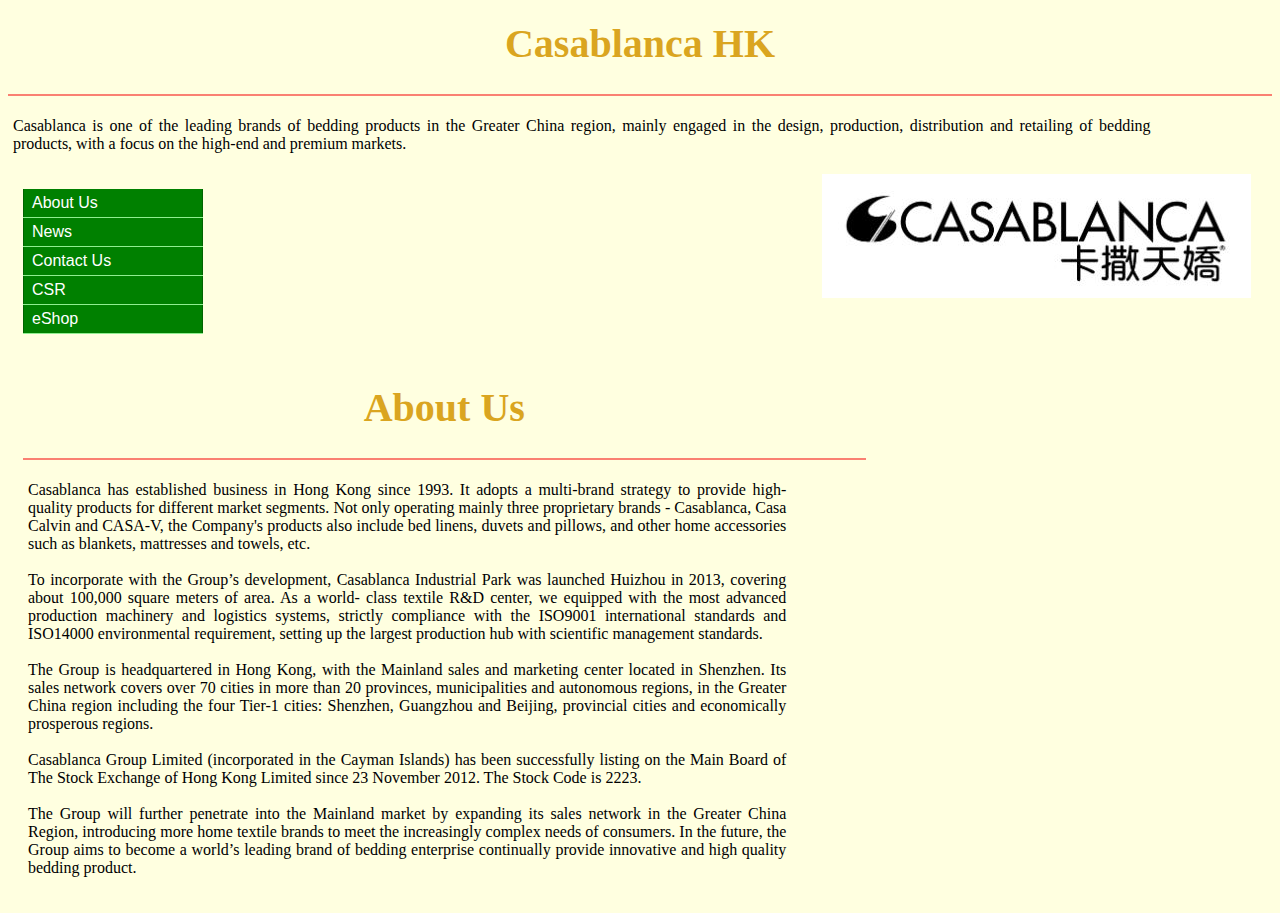
<file: webexercise/index.html>
<html>
<head>
  <title>Assisgnment</title>
  <link rel="stylesheet" href="css/menu.css">
  <link rel="stylesheet" href="css/style.css">
<script type="text/javascript" xml="space">// <![CDATA[
    require([
        'jquery'
    ], function ($) {
        $(function(){
            $(".left_nav_btn").click(function(){
                var ref = $(this).attr('ref');
                $(".left_nav_btn.active").removeClass('active');
                $(this).addClass('active');
                $(".right_nav_content.active").removeClass('active');
                $(".right_nav_content[ref="+ref+"]").addClass('active');
            });
        });
    });
// ]]></script>

</head>

<h1>Casablanca HK</h1>
<hr>
<p>Casablanca is one of the leading brands of bedding products in the Greater China region, mainly engaged in the design, production, distribution and retailing of bedding products, with a focus on the high-end and premium markets.</p>
<div class="logoimg"><img src="css/images/casalogo.JPG" alt="Casablanca Logo"></div>

<body>
<div class="row">
<div class="col-lg-4 col-sm-12">
<div id="nav">
  <ul id="cms-left-nav">
    <li class="left_nav_btn nav_title active" ref="1"><a href="aboutus.html">About Us</a></li>
    <li class="left_nav_btn nav_nav_title" ref="2"><a href="news.html">News</a>
      <ul class="hideMenu">
        <li><a href="#">Hong Kong</a></li>
        <li><a href="#">China</a></li>
      </ul>
    </li>
    
    <li class="left_nav_btn nav_nav_title" ref="3"><a href="contact.html">Contact Us</a></li>
    
    <li class="left_nav_btn nav_nav_title" ref="4"><a href="csr.html">CSR</a></li>
    <li class="left_nav_btn nav_nav_title" ref="5"><a href="http://shop.casablanca.com.hk/" target="_blank">eShop</a></li>
  </ul>
</div>
</div>

<div class="col-lg-8 col-sm-12">
  <article class="right_nav_content active" 
  ref="1">   
  <h1>About Us</h1>
    <hr>
    <div class="content"><p>Casablanca has established business in Hong Kong since 1993. It adopts a multi-brand strategy to provide high-quality products for different market segments. Not only operating mainly three proprietary brands - Casablanca, Casa Calvin and CASA-V, the Company's products also include bed linens, duvets and pillows, and other home accessories such as blankets, mattresses and towels, etc.
      <br><br>
    To incorporate with the Group’s development, Casablanca Industrial Park was launched Huizhou in 2013, covering about 100,000 square meters of area.  As a world- class textile R&D center, we equipped with the most advanced production machinery and logistics systems, strictly compliance with the ISO9001 international standards and ISO14000 environmental requirement, setting up the largest production hub with scientific management standards.
    <br><br>
    The Group is headquartered in Hong Kong, with the Mainland sales and marketing center located in Shenzhen. Its sales network covers over 70 cities in more than 20 provinces, municipalities and autonomous regions, in the Greater China region including the four Tier-1 cities: Shenzhen, Guangzhou and Beijing, provincial cities and economically prosperous regions.
    <br><br>
    Casablanca Group Limited (incorporated in the Cayman Islands) has been successfully listing on the Main Board of The Stock Exchange of Hong Kong Limited since 23 November 2012. The Stock Code is 2223.
    <br><br>
    The Group will further penetrate into the Mainland market by expanding its sales network in the Greater China Region, introducing more home textile brands to meet the increasingly complex needs of consumers. In the future, the Group aims to become a world’s leading brand of bedding enterprise continually provide innovative and high quality bedding product.</p></div>
  </article>

  <article class="right_nav_content" ref="2">
    <h1>Awarded U Green Awards for 6th consecutive year</h1>
    <hr>
    <div class="date"><p>2021-07-09</p></div>
    <div class="newsimg"><img src="css/images/news.JPG" alt="news"></div>
    <p class="content">Casablanca is honored to be awarded the U Green Awards  in bedding category for 6 consecutive years. Starting from the concept of <strong>"THINK GREEN, ACT GREEN"</strong>, the Group always applies the eco concepts at every step from raw materials, technology to finished products.
    <br><br>
    The Group thrive to protect the environment by well-using the inedible natural materials and convert into skin-friendly fibers in beddings, say the signature's Soybean series, Milk Protein series, and Aloe Vera products. Not only leading the bedding industry to launch more green beddings in market, Casablanca also hopes to encourage the customers and public to practice green lifestyle in daily life.</p><br>
    </article>

    <article class="right_nav_content" ref="3">
       <h1>Contact Us</h1>
    <p><b>Casablanca Group Limited / Casablanca Hong Kong Limited</b><br></p>
        <p><b>Address</b><br>
            <Address>5/F Yan Hing Centre, 9-13 Wong Chuk Yeung Street, Fo Tan, Shatin, N.T., Hong Kong</Address></p>
        <p><b>General Enquiries</b><br>
            +852 2306 1699<br>
            <a href="info@casablanca-home.com">info@casablanca-home.com</a></p>

        <p><b>Customer Services</b><br>
            +852 2687 5113<br>
            <a href="cs@casablanca-home.com">cs@casablanca-home.com</a></p>
         </article>
    <article class="right_nav_content" ref="4"> 
      <h1>Corporate Social Responsibility</h1>
      <hr>
      <h2>Donation of Baby products for “Green Baby”</h2>
      <div class="date">
    <p>2021-02-04</p></div>
    <div class="csrimg"><img src="css/images/donation.JPG" alt="donation" width="450" height="300"></div>
    <p class="content">To support and encourage single mothers to re-enter the job market, Green Baby, the social enterprise by Caritas employed single mothers to recycling, sorting and selling second-hand baby goods in the community. Casablanca is happy to have donated a batch of baby & kids bedding products to Green Baby today, we sincerely hope that the young mothers can receive our warmest blessing for their babies once received the goods from volunteers!
      <br><br>
    The concept of Green Baby "5R" is to Recycle, Refurbish and Reuse second-hand baby products while Rebuild the working ability and confidence of the young mothers and Reignite their hope in life.</p>
    </article>
</div>
</body>
</html>
</file>
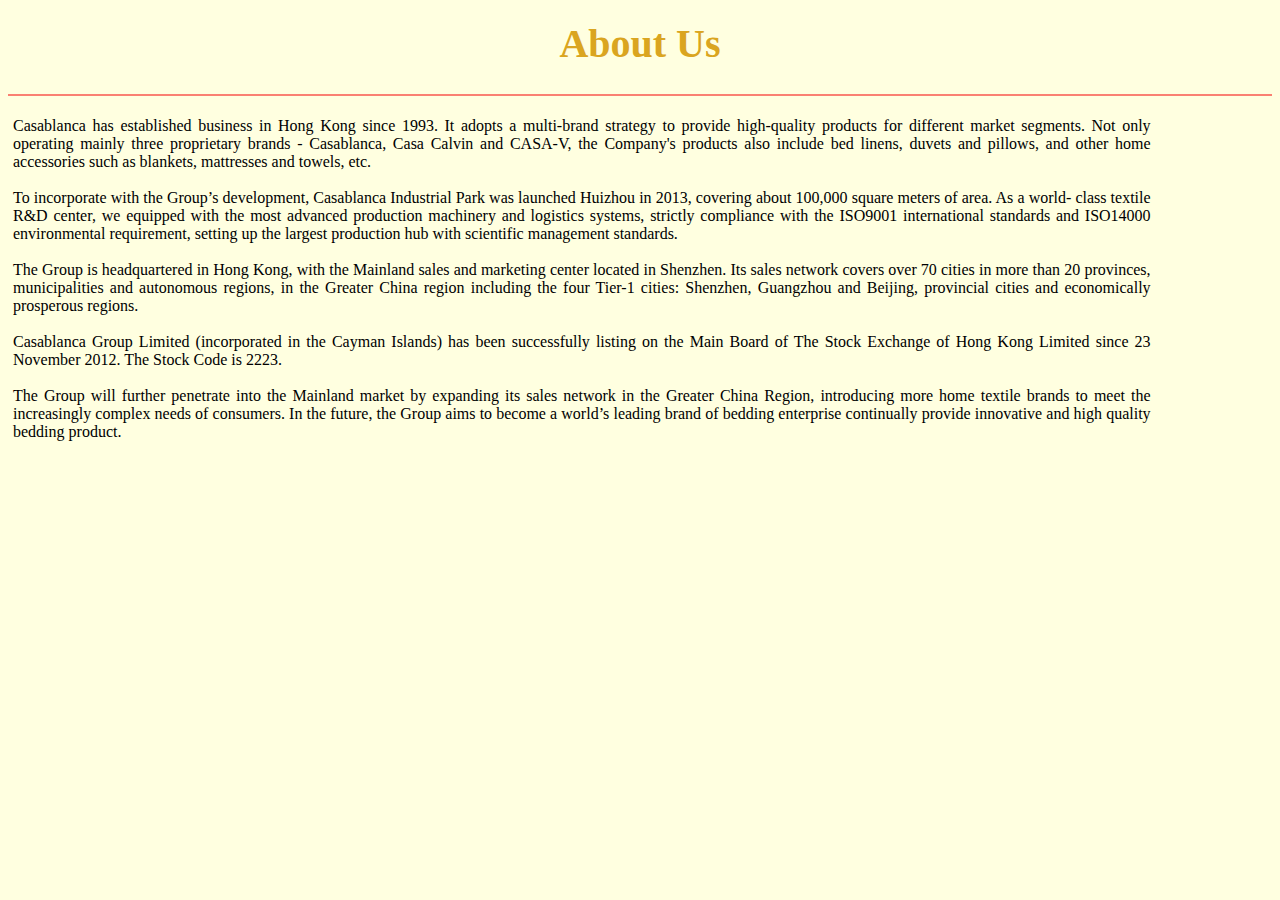
<file: webexercise/aboutus.html>
<html>
<head>
  <title>About Us</title>
  <link rel="stylesheet" href="css/menu.css">
  <link rel="stylesheet" href="css/style.css">
</head>
<body>
    <h1>About Us</h1>
    <hr>
    <div class="content"><p>Casablanca has established business in Hong Kong since 1993. It adopts a multi-brand strategy to provide high-quality products for different market segments. Not only operating mainly three proprietary brands - Casablanca, Casa Calvin and CASA-V, the Company's products also include bed linens, duvets and pillows, and other home accessories such as blankets, mattresses and towels, etc.<br><br>

        To incorporate with the Group’s development, Casablanca Industrial Park was launched Huizhou in 2013, covering about 100,000 square meters of area.  As a world- class textile R&D center, we equipped with the most advanced production machinery and logistics systems, strictly compliance with the ISO9001 international standards and ISO14000 environmental requirement, setting up the largest production hub with scientific management standards.<br><br>
        
        The Group is headquartered in Hong Kong, with the Mainland sales and marketing center located in Shenzhen. Its sales network covers over 70 cities in more than 20 provinces, municipalities and autonomous regions, in the Greater China region including the four Tier-1 cities: Shenzhen, Guangzhou and Beijing, provincial cities and economically prosperous regions. <br><br>
        
        Casablanca Group Limited (incorporated in the Cayman Islands) has been successfully listing on the Main Board of The Stock Exchange of Hong Kong Limited since 23 November 2012. The Stock Code is 2223.<br><br>
        
        The Group will further penetrate into the Mainland market by expanding its sales network in the Greater China Region, introducing more home textile brands to meet the increasingly complex needs of consumers. In the future, the Group aims to become a world’s leading brand of bedding enterprise continually provide innovative and high quality bedding product.</p></div>
</body>
</html>
</file>
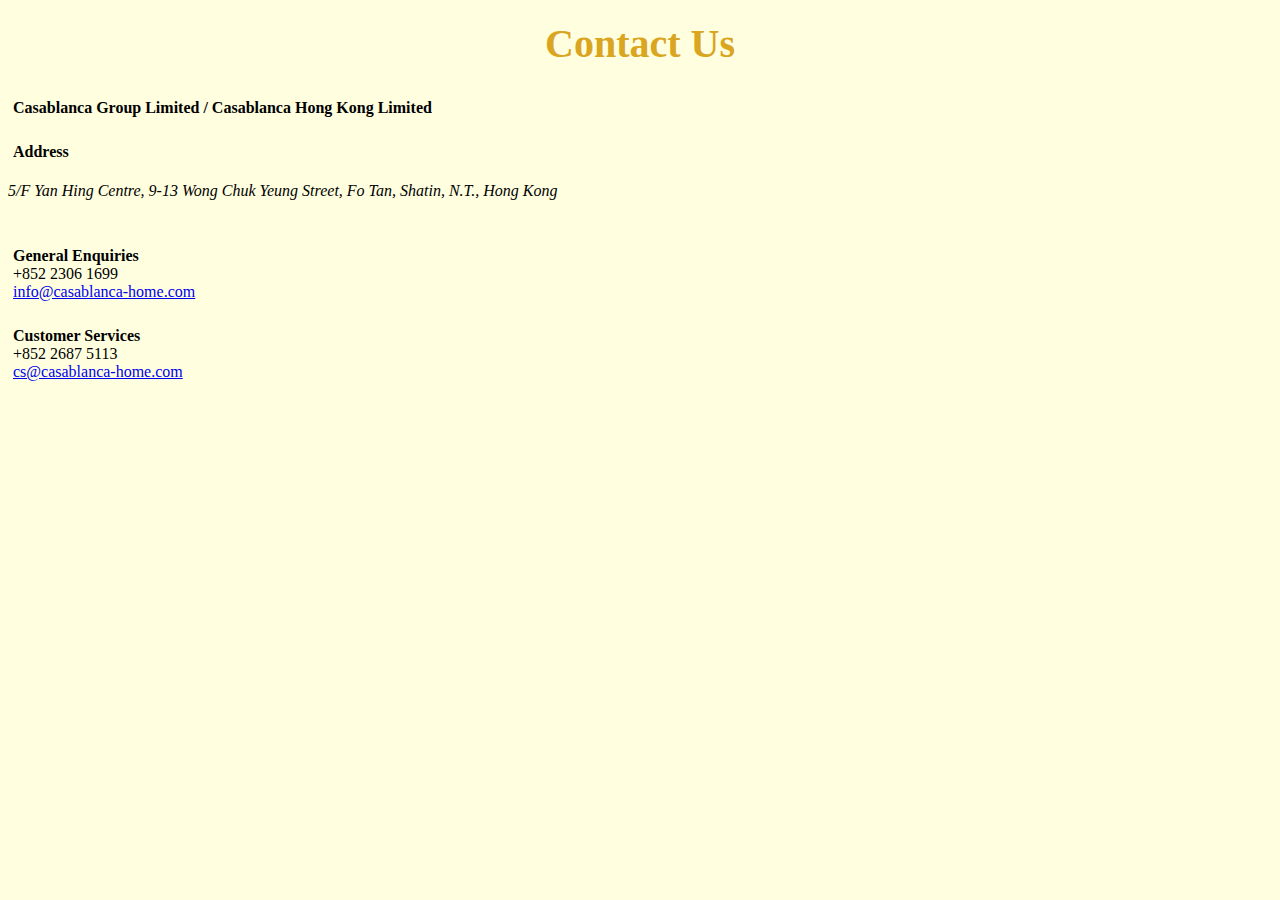
<file: webexercise/contact.html>
<html>
<head>
  <title>Contact Us</title>
  <link rel="stylesheet" href="css/menu.css">
  <link rel="stylesheet" href="css/style.css">
</head>

<body>
    <h1>Contact Us</h1>
    <p><b>Casablanca Group Limited / Casablanca Hong Kong Limited</b><br></p>
        <p><b>Address</b><br>
            <Address>5/F Yan Hing Centre, 9-13 Wong Chuk Yeung Street, Fo Tan, Shatin, N.T., Hong Kong</Address></p>
        <p><b>General Enquiries</b><br>
            +852 2306 1699<br>
            <a href="info@casablanca-home.com">info@casablanca-home.com</a></p>

        <p><b>Customer Services</b><br>
            +852 2687 5113<br>
            <a href="cs@casablanca-home.com">cs@casablanca-home.com</a></p>
        
</body>
</html>
</file>
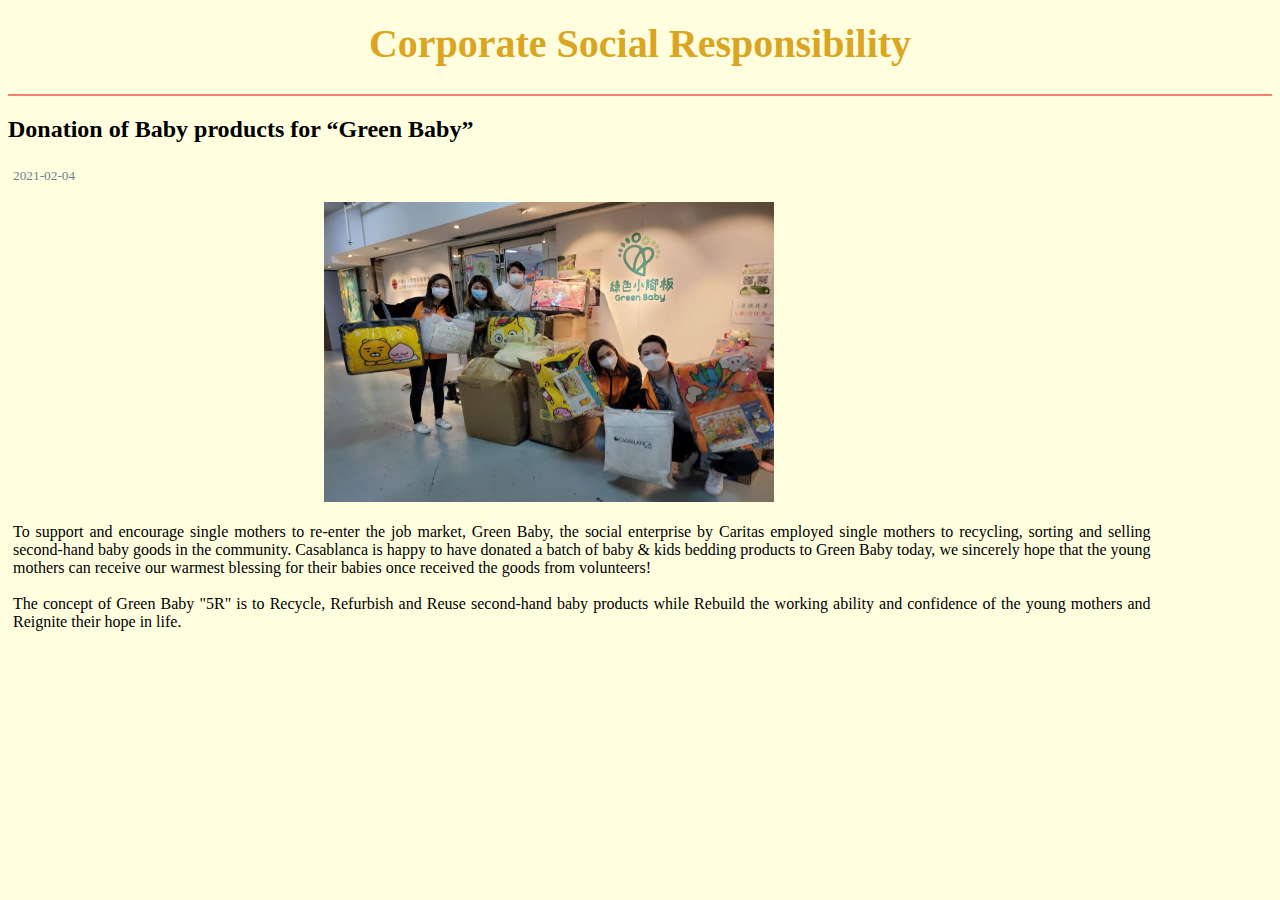
<file: webexercise/csr.html>
<html>
<head>
  <title>Corporate Social Responsibility</title>
  <link rel="stylesheet" href="css/menu.css">
  <link rel="stylesheet" href="css/style.css">
</head>

<body>
<h1>Corporate Social Responsibility</h1>
<hr>
<h2>Donation of Baby products for “Green Baby”</h2>
<div class="date">
    <p>2021-02-04</p></div>
<div class="csrimg"><img src="css/images/donation.JPG" alt="donation" width="450" height="300"></div>
<p class="content">To support and encourage single mothers to re-enter the job market, Green Baby, the social enterprise by Caritas employed single mothers to recycling, sorting and selling second-hand baby goods in the community. Casablanca is happy to have donated a batch of baby & kids bedding products to Green Baby today, we sincerely hope that the young mothers can receive our warmest blessing for their babies once received the goods from volunteers!<br><br>
The concept of Green Baby "5R" is to Recycle, Refurbish and Reuse second-hand baby products while Rebuild the working ability and confidence of the young mothers and Reignite their hope in life.</p>
</body>
</html>
</file>
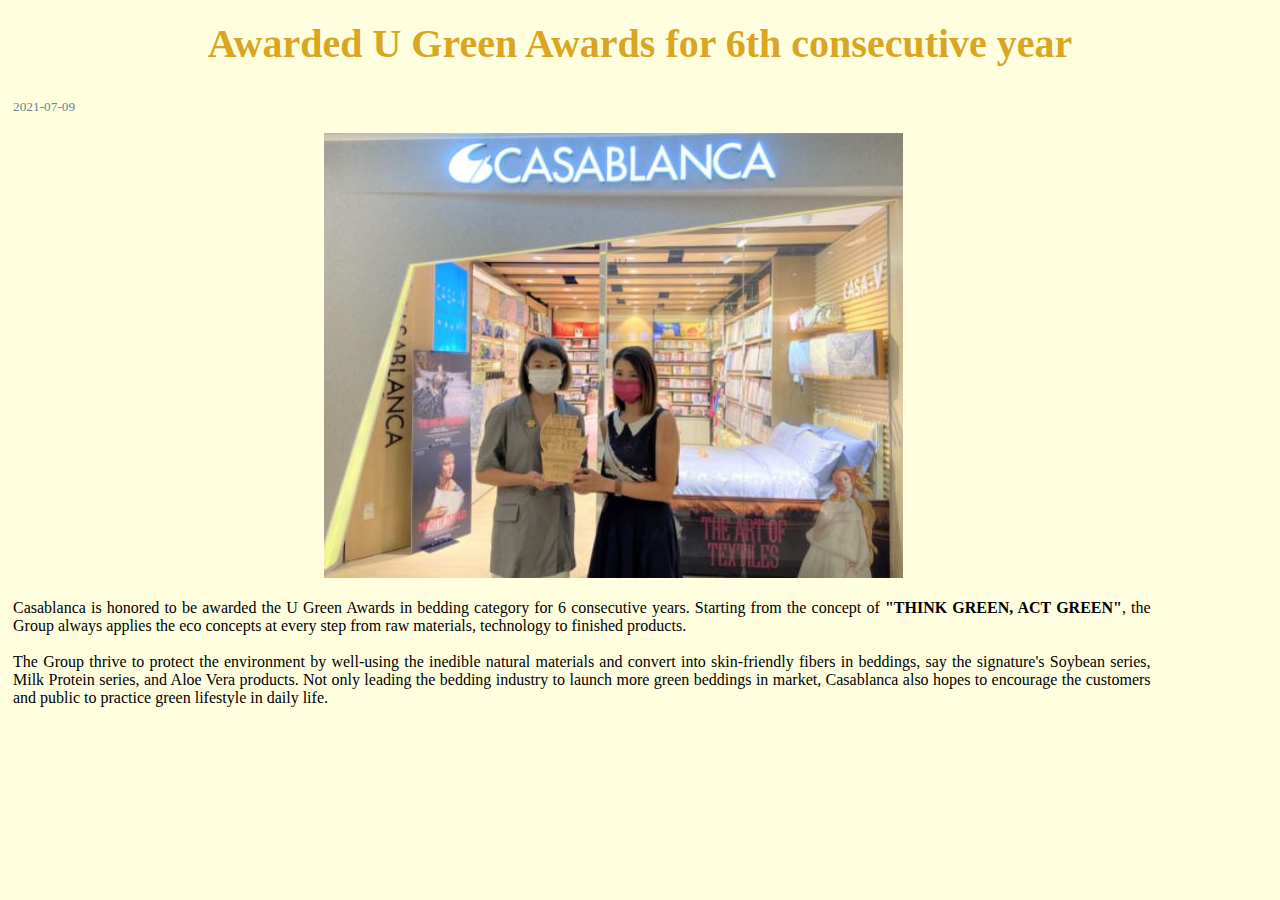
<file: webexercise/news.html>
<html>
<head>
  <title>News</title>
  <link rel="stylesheet" href="css/menu.css">
  <link rel="stylesheet" href="css/style.css">
</head>

<body>
    <h1>Awarded U Green Awards for 6th consecutive year</h1>
    <div class="date"><p>2021-07-09</p></div>
    <div class="newsimg"><img src="css/images/news.JPG" alt="news"></div>
    <p class="content">Casablanca is honored to be awarded the U Green Awards  in bedding category for 6 consecutive years. Starting from the concept of <strong>"THINK GREEN, ACT GREEN"</strong>, the Group always applies the eco concepts at every step from raw materials, technology to finished products.<br><br>

        The Group thrive to protect the environment by well-using the inedible natural materials and convert into skin-friendly fibers in beddings, say the signature's Soybean series, Milk Protein series, and Aloe Vera products. Not only leading the bedding industry to launch more green beddings in market, Casablanca also hopes to encourage the customers and public to practice green lifestyle in daily life.</p><br>
</body>
</html>
</file>
<file: webexercise/css/menu.css>
body {
  background-color:LightYellow;
  }

#nav {
  width:180px;
  font-family:Arial;
  }

#nav ul {
  list-style-type:none;
  margin:0px;
  padding:0px;
  }

#nav ul li {
  border-bottom:1px solid LightGreen;
  }

#nav ul li a {
  display:block;
  padding:5px 5px 5px 0.5em;
  text-decoration:none;
  border-left:1px solid DarkGreen;
  border-right:1px solid DarkGreen;
  }

#nav ul li a:link , #nav ul li a:visited {
  background-color:Green;
  color:White;
  }
  
#nav ul li a:hover {
  background-color:LightGreen;
  color:Green;
  }

/* submenu CSS style */
#nav ul li ul {
  list-style-type:none;
  margin:0px;
  padding:0px 0px 0px 0px;
  }

#nav ul li ul li {
  border-top:1px solid Pink;
  }

#nav ul li ul li a {
  display:block;
  padding:3px 3px 3px 0.5em;
  text-decoration:none;
  border-left:28px solid Black;
  border-right:1px solid DarkBlue;
  }

#nav ul li ul li a:link, #nav ul li ul li a:visited {
  background-color:Navy;
  color:White;
  }

#nav ul li ul li a:hover {
  background-color:Blue;
  color:Yellow;
  }

#nav ul li ul.hideMenu{
  display:none;
  }

#nav ul li ul.showMenu{
  display:block;
  }
</file>
<file: webexercise/css/style.css>
<style xml="space">
    .left_nav_btn{cursor:pointer;}
    .right_nav_content{display:none;}
    .right_nav_content.active{display:block;}

{font-family: Cambria, Cochin, Georgia, Times, 'Times New Roman', serif;}

h1 {
    color: goldenrod;
    font-size: 250%;
    text-align: center;
    margin-top: 20px
    ;
}

hr {height: 2px;
background-color:salmon;
border: none;}

p {padding: 5px;
width: 90%;
text-align: justify;}

.logoimg {width: 50px;
height: 50px;
float: right;
margin: 0px 400px 50px 100px;}

.csrimg, .newsimg {
  display: block;
  margin-left: auto;
  margin-right: auto;
  max-width: 50%;}


iframe {
    border: 0;
  }

.date {color: slategrey;
font-size: 10pt;}

@media (min-width: 992px) {
    .col-lg-1, .col-lg-2, .col-lg-3, .col-lg-4, .col-lg-5, .col-lg-6, .col-lg-7, .col-lg-8, .col-lg-9, .col-lg-10, .col-lg-11, .col-lg-12 {
      float: left;
      padding: 15px;
    }
    .col-lg-1 {
      width: 8.33%;
    }
    .col-lg-2 {
      width: 16.66%;
    }
    .col-lg-3 {
      width: 25%;
    }
    .col-lg-4 {
      width: 33.33%;
    }
    .col-lg-5 {
      width: 41.66%;
    }
    .col-lg-6 {
      width: 50%;
    }
    .col-lg-7 {
      width: 58.33%;
    }
    .col-lg-8 {
      width: 66.66%;
    }
    .col-lg-9 {
      width: 75%;
    }
    .col-lg-10 {
      width: 83.33%;
    }
    .col-lg-11 {
      width: 91.66%;
    }
    .col-lg-12 {
      width: 100%;
    }
  }
    
  
  @media (min-width: 768px) and (max-width: 991px) {
    .col-md-1, .col-md-2, .col-md-3, .col-md-4, .col-md-5, .col-md-6, .col-md-7, .col-md-8, .col-md-9, .col-md-10, .col-md-11, .col-md-12 {
      float: left;
      padding: 15px;
    }
    .col-md-1 {
      width: 8.33%;
    }
    .col-md-2 {
      width: 16.66%;
    }
    .col-md-3 {
      width: 25%;
    }
    .col-md-4 {
      width: 33.33%;
    }
    .col-md-5 {
      width: 41.66%;
    }
    .col-md-6 {
      width: 50%;
    }
    .col-md-7 {
      width: 58.33%;
    }
    .col-md-8 {
      width: 66.66%;
    }
    .col-md-9 {
      width: 75%;
    }
    .col-md-10 {
      width: 83.33%;
    }
    .col-md-11 {
      width: 91.66%;
    }
    .col-md-12 {
      width: 100%;
    }
  }

  @media (max-width: 767px) {
    .col-sm-1, .col-sm-2, .col-sm-3, .col-sm-4, .col-sm-5, .col-sm-6, .col-sm-7, .col-sm-8, .col-sm-9, .col-sm-10, .col-sm-11, .col-sm-12 {
      float: left;
      padding: 15px;
    }
    .col-sm-1 {
      width: 8.33%;
    }
    .col-sm-2 {
      width: 16.66%;
    }
    .col-sm-3 {
      width: 25%;
    }
    .col-sm-4 {
      width: 33.33%;
    }
    .col-sm-5 {
      width: 41.66%;
    }
    .col-sm-6 {
      width: 50%;
    }
    .col-sm-7 {
      width: 58.33%;
    }
    .col-sm-8 {
      width: 66.66%;
    }
    .col-sm-9 {
      width: 75%;
    }
    .col-sm-10 {
      width: 83.33%;
    }
    .col-sm-11 {
      width: 91.66%;
    }
    .col-sm-12 {
      width: 100%;
    }
  }


</style>
</file>
